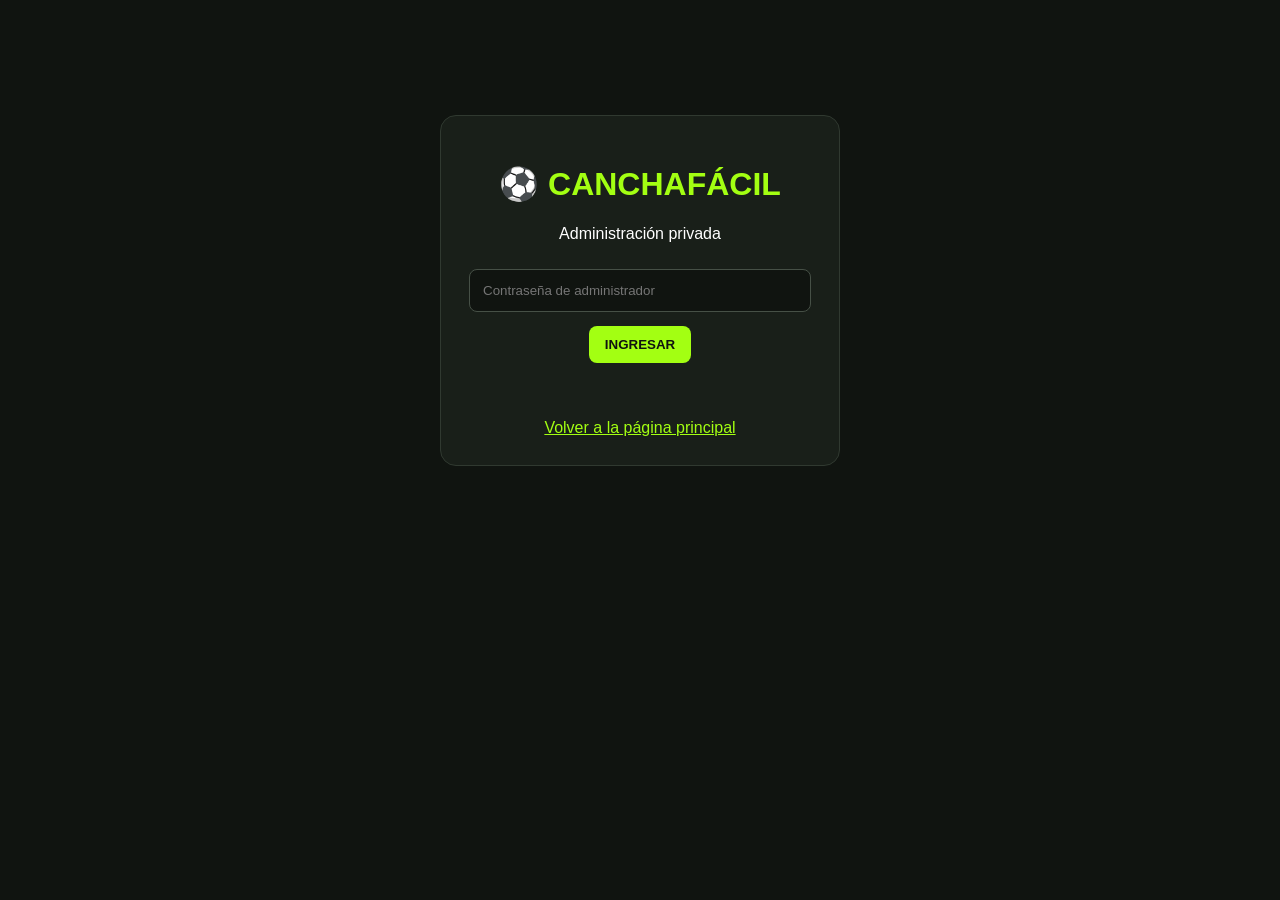
<file: admin.html>
<!DOCTYPE html>
<html lang="es">
<head>
    <meta charset="UTF-8">
    <meta name="viewport" content="width=device-width, initial-scale=1.0">
    <title>Administración | CanchaFácil</title>
    <style>
        * { box-sizing: border-box; }

        body {
            margin: 0;
            padding: 25px;
            font-family: Arial, sans-serif;
            background: #101410;
            color: white;
        }

        .contenedor {
            max-width: 1000px;
            margin: 35px auto;
        }

        .login, .panel {
            background: #191f19;
            border: 1px solid #303930;
            border-radius: 16px;
            padding: 28px;
        }

        .login {
            max-width: 400px;
            margin: 90px auto;
            text-align: center;
        }

        h1, h2 { color: #a3ff12; }

        input {
            width: 100%;
            padding: 13px;
            margin: 10px 0;
            border-radius: 8px;
            border: 1px solid #465046;
            background: #101410;
            color: white;
        }

        button {
            padding: 11px 16px;
            border: 0;
            border-radius: 8px;
            cursor: pointer;
            font-weight: bold;
            margin: 4px;
        }

        .principal {
            background: #a3ff12;
            color: #101410;
        }

        .secundario {
            background: #303930;
            color: white;
        }

        .cancelar {
            background: #9f3030;
            color: white;
        }

        .estadisticas {
            display: grid;
            grid-template-columns: repeat(3, 1fr);
            gap: 15px;
            margin: 25px 0;
        }

        .estadistica {
            background: #242d24;
            padding: 20px;
            border-radius: 12px;
        }

        .estadistica strong {
            display: block;
            font-size: 25px;
            color: #a3ff12;
            margin-top: 10px;
        }

        .reserva {
            display: flex;
            justify-content: space-between;
            align-items: center;
            gap: 15px;
            flex-wrap: wrap;
            padding: 18px 0;
            border-bottom: 1px solid #303930;
        }

        .datos p {
            margin: 7px 0;
            color: #c5cfc5;
        }

        .acciones {
            display: flex;
            flex-wrap: wrap;
        }

        .oculto { display: none; }

        .error {
            color: #ff7777;
            min-height: 20px;
        }

        @media (max-width: 650px) {
            body { padding: 12px; }
            .estadisticas { grid-template-columns: 1fr; }
            .reserva { align-items: flex-start; }
        }
    </style>
</head>

<body>

    <div class="contenedor">

        <!-- ACCESO -->
        <div class="login" id="login">

            <h1>⚽ CANCHAFÁCIL</h1>
            <p>Administración privada</p>

            <form id="form-login">
                <input
                    type="password"
                    id="clave"
                    placeholder="Contraseña de administrador"
                    required
                >

                <button class="principal" type="submit">
                    INGRESAR
                </button>
            </form>

            <p class="error" id="error-login"></p>

            <a href="index.html" style="color:#a3ff12">
                Volver a la página principal
            </a>

        </div>

        <!-- PANEL -->
        <div class="panel oculto" id="panel">

            <h1>Panel de administración</h1>
            <p>Gestiona las reservas de CanchaFácil.</p>

            <button class="secundario" id="actualizar">
                Actualizar
            </button>

            <button class="secundario" id="salir">
                Cerrar sesión
            </button>

            <div class="estadisticas">

                <div class="estadistica">
                    Total de reservas
                    <strong id="total">0</strong>
                </div>

                <div class="estadistica">
                    Reservas de hoy
                    <strong id="hoy">0</strong>
                </div>

                <div class="estadistica">
                    Valor de reservas
                    <strong id="valor">$0</strong>
                </div>

            </div>

            <h2>Reservas registradas</h2>

            <input
                type="search"
                id="busqueda"
                placeholder="Buscar por nombre o teléfono..."
            >

            <div id="lista"></div>

        </div>

    </div>

    <script src="admin.js"></script>

</body>
</html>
</file>
